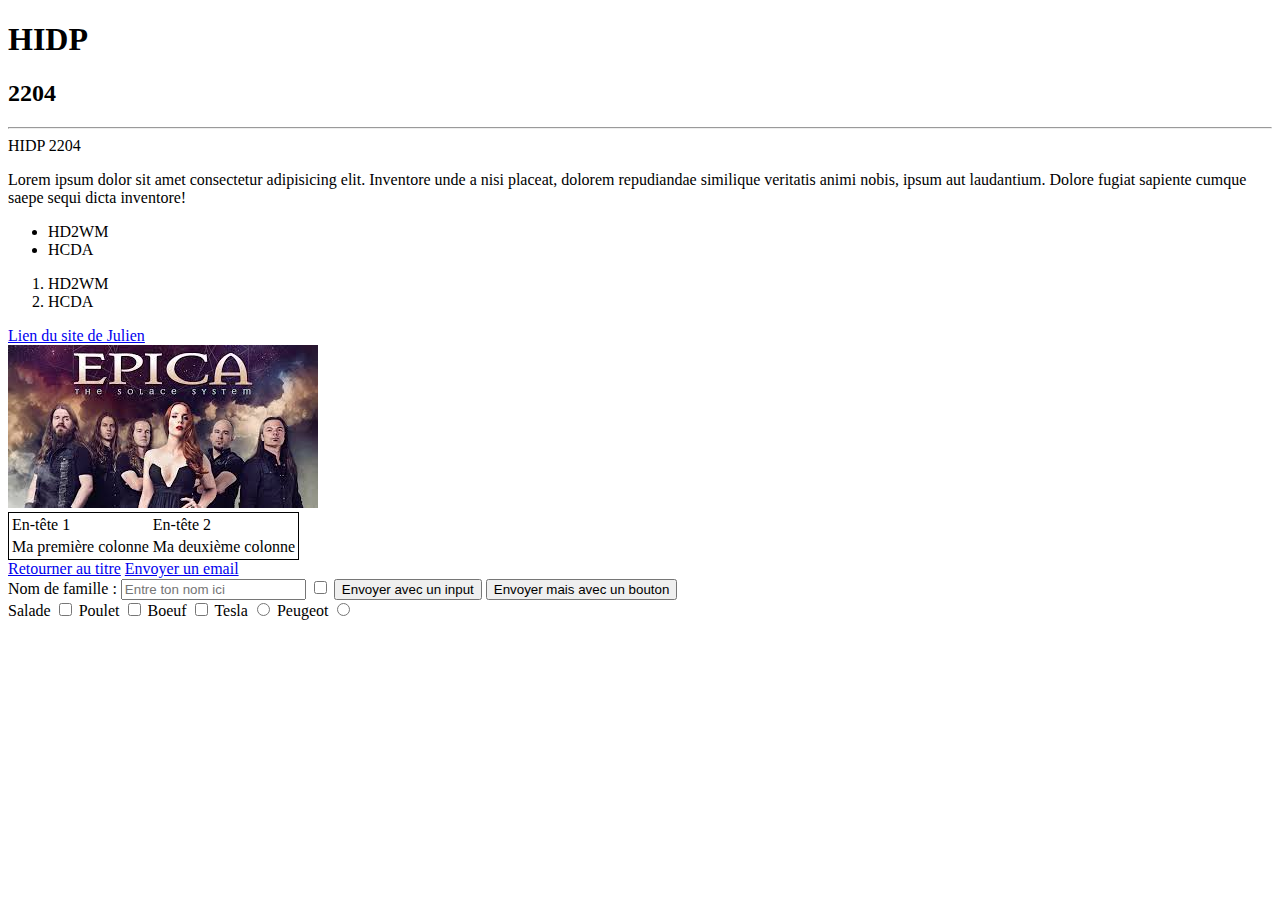
<file: TP_01_Jour_01/HelloWorld.html>
<!DOCTYPE html>
<html lang="fr">
<head>
    <meta charset="UTF-8">
    <meta http-equiv="X-UA-Compatible" content="IE=edge">
    <meta name="viewport" content="width=device-width, initial-scale=1.0">
    <title>Document</title>
</head>
<body>
 
    <h1 id="monTitre">HIDP</h1>
 
    <h2>2204</h2>

    <!-- intègre une barre -->
    <hr>

    <span>HIDP</span> <span>2204</span>
    <p>
        Lorem ipsum dolor sit amet consectetur adipisicing elit. Inventore unde a nisi placeat, dolorem repudiandae
        similique veritatis animi nobis, ipsum aut laudantium.
        Dolore fugiat sapiente cumque saepe sequi dicta inventore!
    </p>

    <!-- Liste non ordonnée -->
    <ul>
        <li>HD2WM</li>
        <li>HCDA</li>
    </ul>
    
    <!-- Liste ordonnée-->
    <ol>
        <li>HD2WM</li>
        <li>HCDA</li>
    </ol>

    <a href="http://caliendo.fr" target="_blank">Lien du site de Julien</a>
    <br>

    <img src="images/epica.jpg" alt="Epica">  <!-- image -->

    <table style="border: black solid 1px">
        <thead>
            <tr>
                <td>En-tête 1</td>
                <td>En-tête 2</td>
            </tr>
        </thead>
        <tbody>
             
        <!-- Une ligne -->
        <tr>
            <td>Ma première colonne</td>
            <td>Ma deuxième colonne</td>
       </tr>
    </tbody>
    </table>

    <a href="#monTitre">Retourner au titre</a>
    <a href="mailto:caroline.biegel24@gmail.com">Envoyer un email</a>


    <!-- Un formulaire -->

    <form action="" method="post">
    <label for="nomDeFamille">Nom de famille : </label>
    <input type="text"name="nomDeFamille" id="nomDeFamille" placeholder="Entre ton nom ici">

        <input type="checkbox" name="Une checkbox" id="Une checkbox">

        <input type="submit" value="Envoyer avec un input">

        <button>Envoyer mais avec un bouton</button>

        <br>

        <label for="salade">Salade</label>
        <input type="checkbox" name="salade" id="Salade">

        <label for="poulet">Poulet</label>
        <input type="checkbox" name="poulet" id="Poulet">

        <label for="boeuf">Boeuf</label>
        <input type="checkbox" name="boeuf" id="Boeuf">

        <label for="tesla">Tesla</label>
        <input type="radio" name="tesla" id="Tesla">

        <label for="peugeot">Peugeot</label>
        <input type="radio" name="peugeot" id="Peugeot">


    </form>

</body>
</html>
</file>
